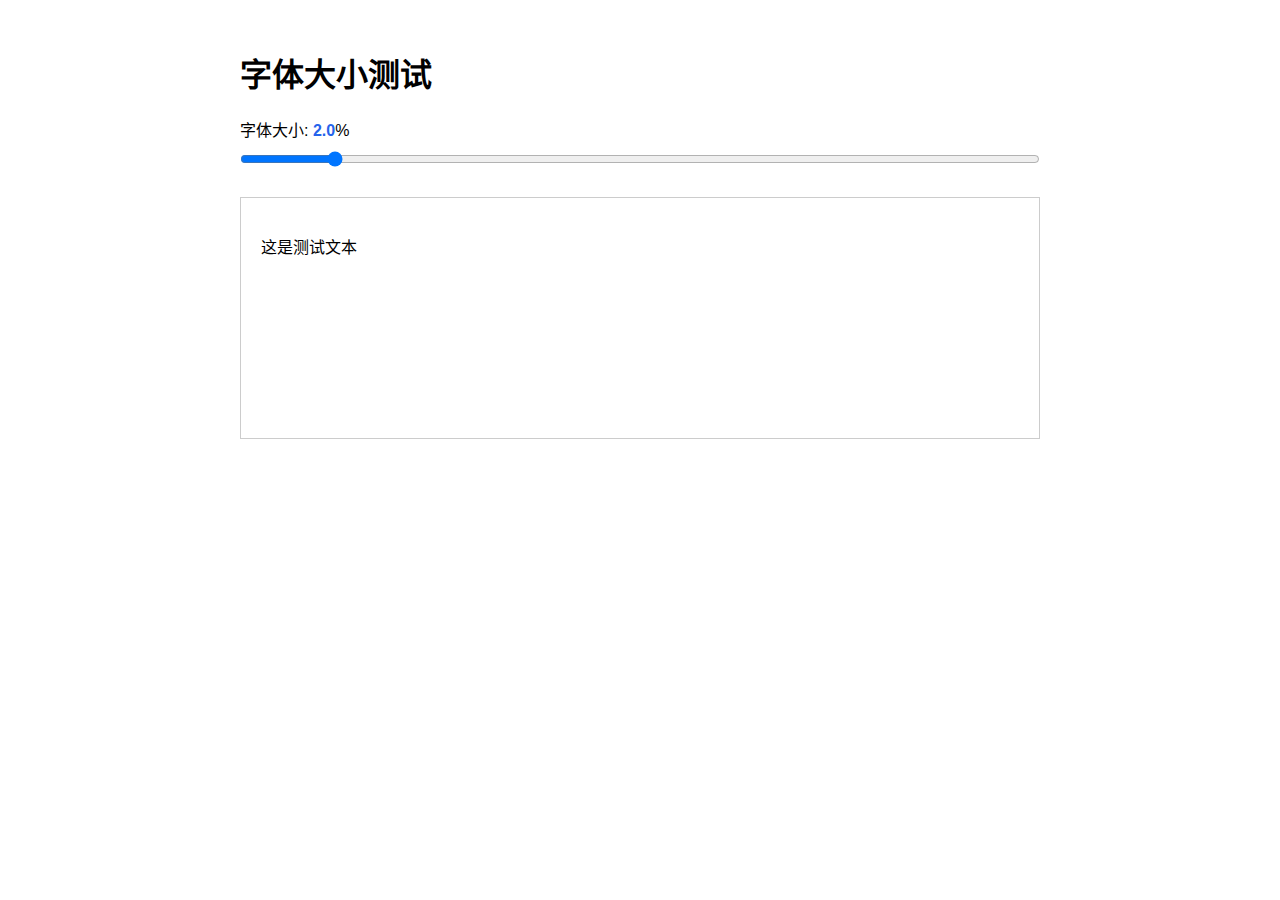
<file: test-font-size.html>
<!DOCTYPE html>
<html lang="zh-CN">
<head>
    <meta charset="UTF-8">
    <meta name="viewport" content="width=device-width, initial-scale=1.0">
    <title>字体大小测试</title>
    <style>
        body {
            font-family: Arial, sans-serif;
            padding: 20px;
        }
        .container {
            max-width: 800px;
            margin: 0 auto;
        }
        #font-size {
            width: 100%;
            margin: 10px 0;
        }
        #font-size-value {
            font-weight: bold;
            color: #2563eb;
        }
        #preview {
            margin-top: 20px;
            border: 1px solid #ccc;
            padding: 20px;
            min-height: 200px;
        }
    </style>
</head>
<body>
    <div class="container">
        <h1>字体大小测试</h1>
        <div>
            <label for="font-size">字体大小: <span id="font-size-value">2.0</span>%</label>
            <input type="range" id="font-size" min="1" max="10" step="0.1" value="2">
        </div>
        <div id="preview">
            <p id="test-text">这是测试文本</p>
        </div>
    </div>

    <script>
        // 测试字体大小变化
        const fontSizeSlider = document.getElementById('font-size');
        const fontSizeValue = document.getElementById('font-size-value');
        const testText = document.getElementById('test-text');

        fontSizeSlider.addEventListener('input', (e) => {
            const fontSizePercent = parseFloat(e.target.value);
            fontSizeValue.textContent = fontSizePercent.toFixed(1);
            
            // 更新测试文本大小
            const fontSize = Math.max(12, (300 * fontSizePercent) / 100); // 模拟canvas高度为300px
            testText.style.fontSize = `${fontSize}px`;
            
            console.log('字体大小变化:', fontSizePercent, '→', fontSize, 'px');
        });
    </script>
</body>
</html>
</file>
